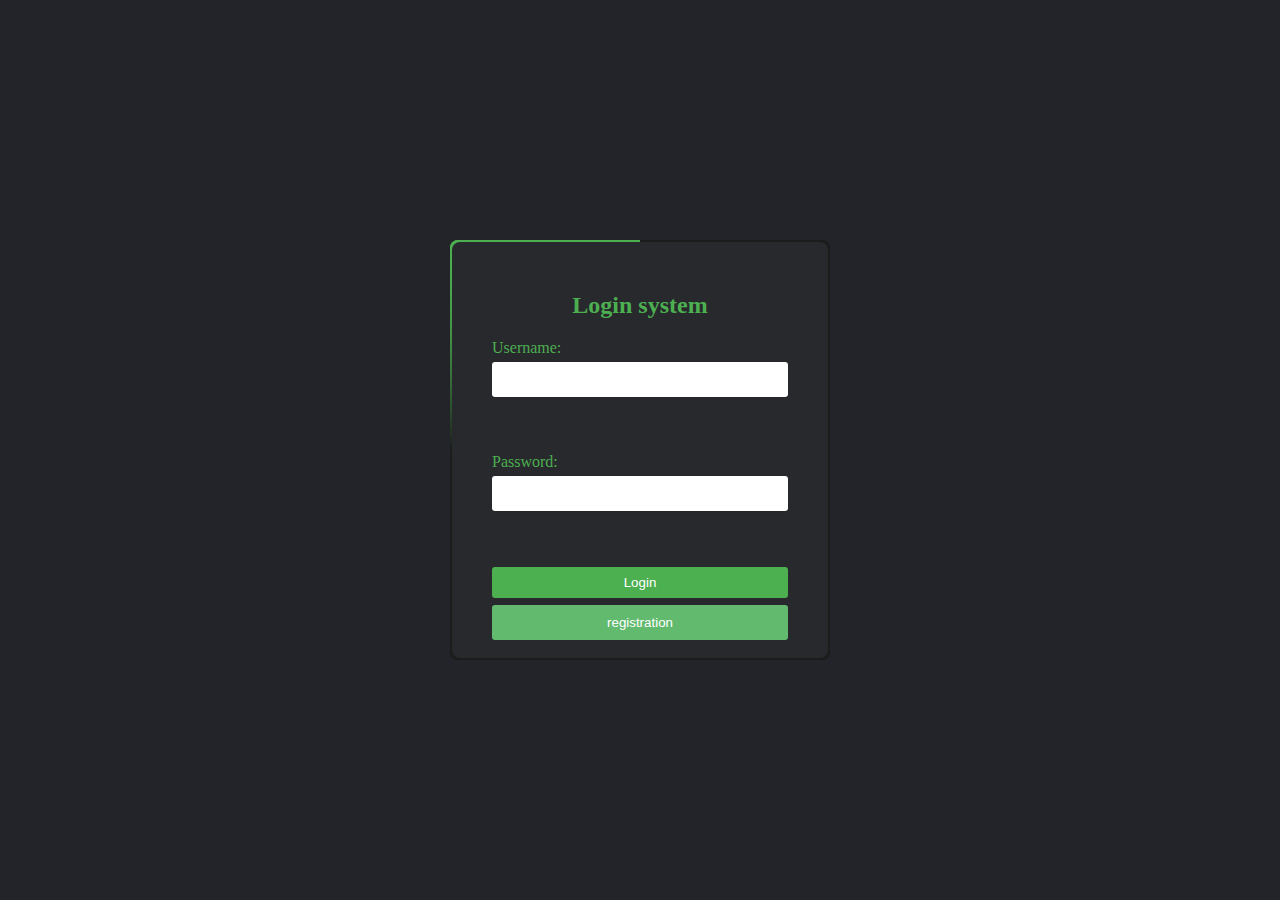
<file: index.html>
<!DOCTYPE html>
<html>
  <head>
        <link rel="stylesheet" href="css/style.css">

    <title>Login Page</title>
  </head>
  <body>
          <div class="box">
    <form>
    <h2>Login system</h2>
      <label for="username">Username:</label>
      <input type="text" id="username" name="username"><br><br>
      <label for="password">Password:</label>
      <input type="password" id="password" name="password"><br><br>
      <input type="button" value="Login" onclick="checkLogin()">
      <input type="button" value="registration" onclick="ror()">
    </form>
</div>
    <script src="js/Login.js"></script>
   
  </body>
</html>
</file>
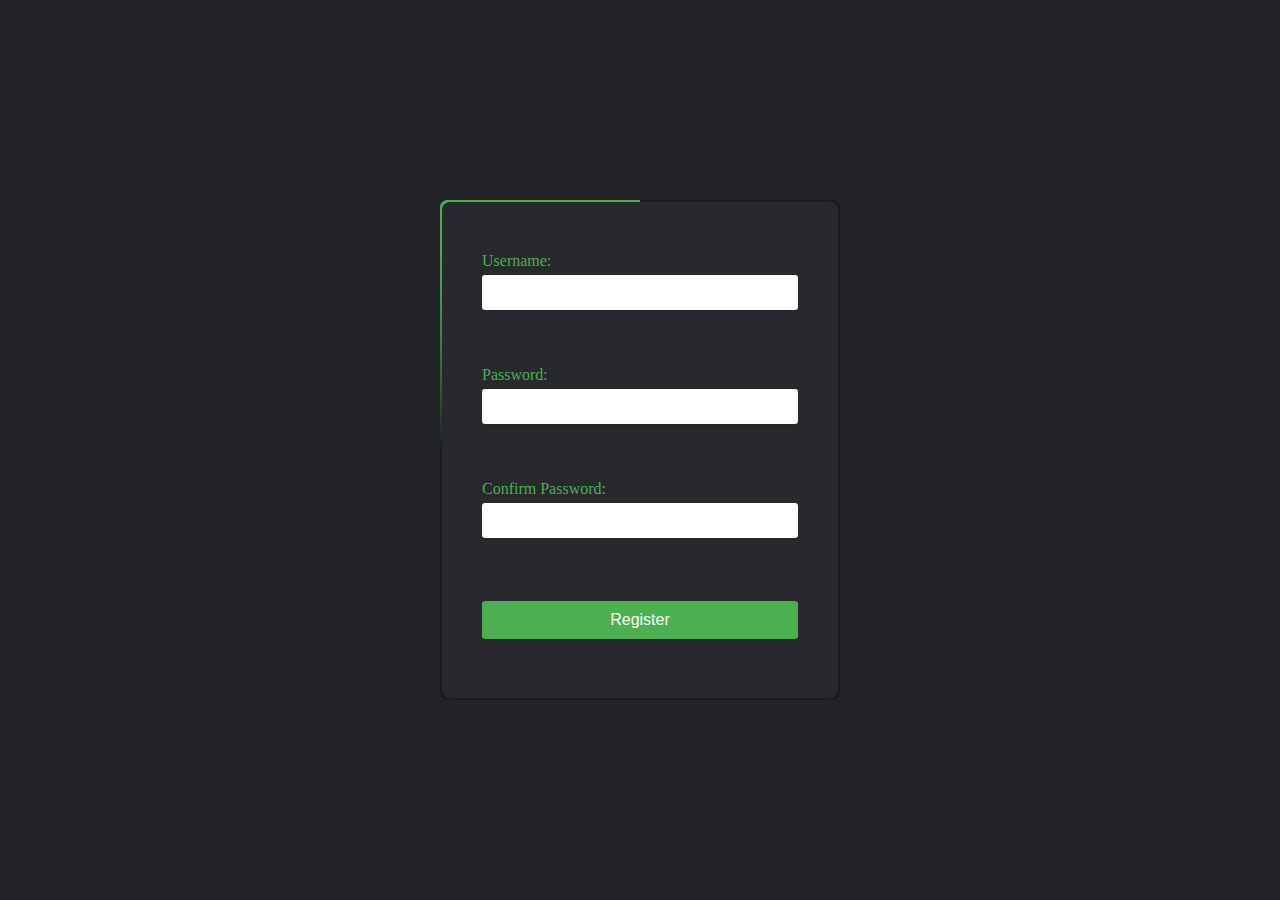
<file: registration.html>
<!DOCTYPE html>
<html>
  <head>
    <link rel="stylesheet" href="css/Registration.css">
    <title>Registration Page</title>
  </head>
  <body>
    <div class="box">
      <h2>Registration</h2>
      <form>
        <label for="username">Username:</label>
        <input type="text" id="username" name="username"><br><br>
        <label for="password">Password:</label>
        <input type="password" id="password" name="password"><br><br>
        <label for="confirm-password">Confirm Password:</label>
        <input type="password" id="confirm-password" name="confirm-password"><br><br>
        <input type="button" value="Register" onclick="register()">
      </form>
    </div>
       <script src="js/Login.js"></script>
  </body>
</html>
</file>
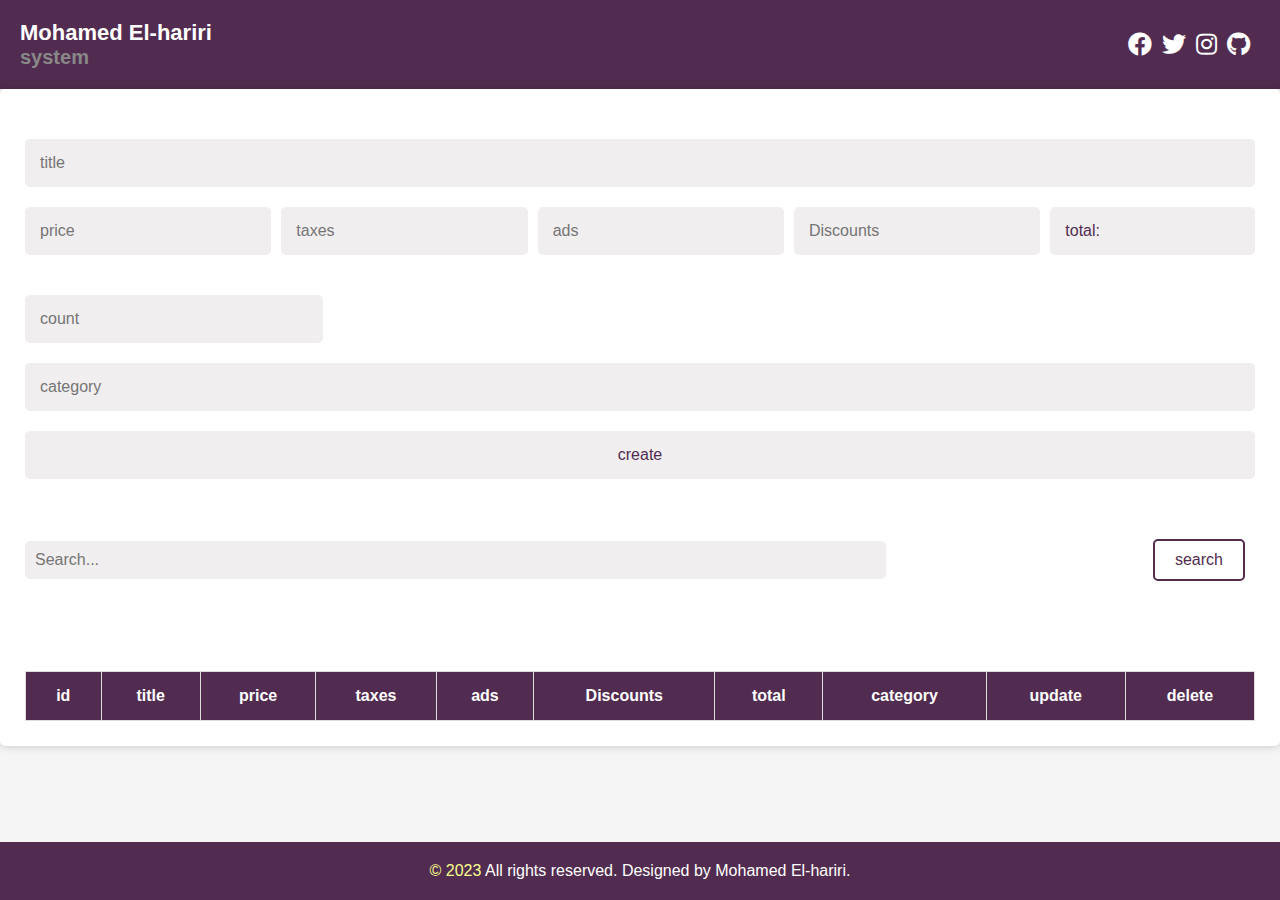
<file: System.html>
<!DOCTYPE html>
<html lang="en">
<head>
  <meta charset="UTF-8">
  <meta name="viewport" content="width=device-width, initial-scale=1.0">
  <link rel="stylesheet" href="css/index.css">
        	<!-- إضافة رموز الشبكات الاجتماعية -->
	<link rel="stylesheet" href="https://cdnjs.cloudflare.com/ajax/libs/font-awesome/5.15.4/css/all.min.css">

  <title>System </title>
</head>
<body>
  	<header>
		<div class="logo"><h2>Mohamed El-hariri</h2>
	    <p> system</p></div>

		<!-- إضافة رموز الشبكات الاجتماعية -->
		<div class="social-icons">
			<a href="https://www.facebook.com/ana.el7riri?mibextid=ZbWKwL"><i class="fab fa-facebook"></i></a>
			<a href="https://twitter.com/ehriri6?t=u1Ljh9RZDnaEw5MarQXHVQ&s=09"><i class="fab fa-twitter"></i></a>
			<a href="https://instagram.com/mohamed_elhriri6?igshid=ZDc4ODBmNjlmNQ=="><i class="fab fa-instagram"></i></a>
			<a href="https://github.com/Mohamed-El-hariri"><i class="fab fa-github"></i></a>
		</div>
	</header>
	<main>
  
	<div class="crud">
	  <div class="head">
	   
	  </div>
    <div class="inputs">
      <input placeholder="title" type="tixt" id="title">
      <div class="price">
 <input onkeyup="getTotal()" type="number" id="price" placeholder="price">
 <input onkeyup="getTotal()" type="number" id="taxes" placeholder="taxes">
<input onkeyup="getTotal()" type="number" id="ads" placeholder="ads">
<input onkeyup="getTotal()" type="number" id="Discounts" placeholder="Discounts">
<small id="total"></small>
      </div>
    <input placeholder="count" type="number" id="count">
     <input placeholder="category" type="tixt" id="category">
     <button id="submit">create</button>
    </div>
    <div class="outputs">
      <div class="searchblock">
 <input type="text" id="search" onkeyup="search()" placeholder="Search...">
 <div class="btnsearch">
   <button id="searchcategory">search</button>
 </div>
      </div>
      
    </div>
    <div id="deleteAll"></div>
    <table> 
    <tr>
 <th>id</th>
 <th>title</th>
 <th>price</th>
 <th>taxes</th>
 <th>ads</th>
 <th>Discounts</th>
  <th>total</th>
 <th>category</th>
 <th>update</th>
 <th>delete</th>
        
      </tr>
      <tbody id="tbody">

        <tbody>
    </table>
	</div>
		</main>
	<footer id="footer">
		<!-- إضافة نص حقوق الملكية -->
		<p><span>&copy; 2023 </span> All rights reserved. Designed by Mohamed El-hariri.</p>
	</footer>
	<!-- End Table -->
	  <script src="js/index.js"></script>
</body>
</html>
</file>
<file: css/style.css>
* {
  box-sizing: border-box;
  margin: 0;
  padding: 0;
}

body {
  display: flex;
	justify-content: center;
	align-items: center;
	min-height: 100vh;
	flex-direction: column;
	background: #23242a;
}

h2 {
  text-align: center;
  color: #444;
  margin-bottom: 20px;
}

.box {
  position: relative;
	width: 380px;
	height: 420px;
	background: #1c1c1c;
	border-radius: 8px;
	overflow: hidden;
}
.box::before 

{

	content: '';
	z-index: 1;
	position: absolute;
	top: -50%;
	left: -50%;
	width: 380px;
	height: 420px;
	transform-origin: bottom right;
	background: linear-gradient(0deg,transparent,#4CAF50,#3fdd91);
	animation: animate 6s linear infinite;
}
.box::after 
{
	content: '';
	z-index: 1;
	position: absolute;
	top: -50%;
	left: -50%;
	width: 380px;
	height: 420px;
	transform-origin: bottom right;
	background: linear-gradient(0deg,transparent,#4CAF50,#3fdd91);
	animation: animate 6s linear infinite;
	animation-delay: -3s;
}
@keyframes animate 
{
	0%
	{
		transform: rotate(0deg);
	}
	100%
	{
		transform: rotate(360deg);
	}
}
form 
{
	position: absolute;
	inset: 2px;
	background: #28292d;
	padding: 50px 40px;
	border-radius: 8px;
	z-index: 2;
	display: flex;
	flex-direction: column;
}

label {
  display: block;
  color: #4CAF50;
  margin-bottom: 5px;
}

input[type="text"],
input[type="password"] {
  width: 100%;
  padding: 10px;
  margin-bottom: 20px;
  border-radius: 3px;
  border: none;
  box-shadow: 0 1px 2px rgba(0, 0, 0, 0.1);
}

input[type="button"] {
  display: block;
  width: 100%;
  padding: 8px;
  background-color: #4CAF50;
  color: #fff;
  border: none;
  border-radius: 3px;
  cursor: pointer;
}

input[type="button"]:hover {
  background-color: #3e8e41;
}
h2{
  color: #4CAF50;
}

input[type="button"]:last-child {
  display: block;
  width: 100%;
  padding: 10px;
  background-color: #62ba6f;
  color: #fff;
  margin-top:7px;
  border: none;
  border-radius: 3px;
  cursor: pointer;
}
input[type="button"]:last-child:hover {
  background-color: #36ae8c;
  color: #fff;
  border: 2px solid #522c50;
  
}
</file>
<file: css/Registration.css>
* {
  box-sizing: border-box;
  margin: 0;
  padding: 0;
}

body {
  display: flex;
	justify-content: center;
	align-items: center;
	min-height: 100vh;
	flex-direction: column;
	background: #23242a;
}

h2 {
  text-align: center;
  color: #444;
  margin-bottom: 20px;
}

.box {
  position: relative;
	width: 400px;
	height: 500px;
	background: #1c1c1c;
	border-radius: 8px;
	overflow: hidden;
}

.box::before {
  content: '';
  z-index: 1;
  position: absolute;
  top: -50%;
  left: -50%;
  width: 400px;
  height: 500px;
  transform-origin: bottom right;
  background: linear-gradient(0deg,transparent,#4CAF50,#3fdd91);
  animation: animate 6s linear infinite;
}

.box::after {
  content: '';
  z-index: 1;
  position: absolute;
  top: -50%;
  left: -50%;
  width: 400px;
  height: 500px;
  transform-origin: bottom right;
  background: linear-gradient(0deg,transparent,#4CAF50,#3fdd91);
  animation: animate 6s linear infinite;
  animation-delay: -3s;
}

@keyframes animate {
  0% {
    transform: rotate(0deg);
  }
  100% {
    transform: rotate(360deg);
  }
}

form 
{
	position: absolute;
	inset: 2px;
	background: #28292d;
	padding: 50px 40px;
	border-radius: 8px;
	z-index: 2;
	display: flex;
	flex-direction: column;
}

label {
  display: block;
  color: #4CAF50;
  margin-bottom: 5px;
}

input[type="text"],
input[type="password"],
input[type="email"] {
  width: 100%;
  padding: 10px;
  margin-bottom: 20px;
  border-radius: 3px;
  border: none;
  box-shadow: 0 1px 2px rgba(0, 0, 0, 0.1);
}

input[type="button"] {
  display: block;
  width: 100%;
  padding: 8px;
  background-color: #4CAF50;
  color: #fff;
  border: none;
  border-radius: 3px;
  cursor: pointer;
  font-size: 16px;
  transition: background-color 0.3s ease;
}

input[type="button"]:hover {
  background-color: #3e8e41;
}

input[type="button"]:last-child {
  display: block;
  width: 100%;
  padding: 10px;
  background-color: #4CAF50;
  color: #fff;
  margin-top: 7px;
  border: none;
  border-radius: 3px;
  cursor: pointer;
  font-size: 16px;
  transition: background-color 0.3s ease;
}

input[type="button"]:last-child:hover {
  background-color: #3e8e41;
}
</file>
<file: css/index.css>
* {
  box-sizing: border-box;
  margin: 0;
  padding: 0;
}

body {
  font-family: 'Segoe UI', sans-serif;
  background-color: #F5F5F5;
}

.crud {
/*  max-width: 800px;*/
  margin: 0 auto;
  padding: 25px;
  background-color: #fff;
  border-radius: 5px;
  box-shadow: 0 0 10px rgba(0,0,0,0.2);
}

.head {
  display: flex;
  justify-content: space-between;
  align-items: center;
  margin-bottom: 25px;
}

h2 {
  font-size: 22px;
  color: #fff;
}

.logo p {
  font-size: 20px;
  color: #888;
}

.inputs {
  margin-bottom: 40px;
}

.inputs input, .inputs button {
  padding: 15px;
  border: none;
  border-radius: 5px;
  margin-bottom: 20px;
  width: 100%;
  font-size: 16px;
  background-color: #f1eef0;
  color: #522c50;
}

.inputs input[type="number"] {
  width: calc(25% - 10px);
  margin-right: 10px;
}

.inputs input[type="text"], .inputs input[type="number"], .inputs button {
  display: inline-block;
}

.inputs input:focus {
  outline: none;
  border: 2px solid #522c50;
}

.price {
  display: flex;
  justify-content: space-between;
  align-items: center;
  margin-bottom: 20px;
}

.price small {
  font-size: 18px;
  color: #888;
}

.outputs {
  margin-bottom: 40px;
}

.searchblock {
  display: flex;
  justify-content: space-between;
  align-items: center;
  margin-bottom: 20px;
}

.searchblock input[type="text"] {
  width: 70%;
  padding: 10px;
  border: none;
  border-radius: 5px;
  font-size: 16px;
  background-color: #f1eef0;
  color: #522c50;
}

.btnsearch {
  display: flex;
  justify-content: center;
  align-items: center;
}

.btnsearch button {
  display: flex;
  justify-content: center;
  align-items: center;
  padding: 10px 20px;
  border: none;
  border-radius: 5px;
  cursor: pointer;
  transition: background-color 0.3s ease;
  font-size: 16px;
  margin-left: 10px;
}

.btnsearch button:first-child {
  margin-right: 10px;
  background-color: #522c50;
  color: #fff;
}

.btnsearch button:last-child {
  background-color: #fff;
  color: #522c50;
  border: 2px solid #522c50;
}

.btnsearch button:hover {
  background-color: #522c50;
  color: #fff;
}

table {
  width: 100%;
  border-collapse: collapse;
}

table th, table td {
  border: 1px solid #ddd;
  padding: 15px;
  text-align: center;
}

table th {
  background-color: #522c50;
  color: #fff;
}

table tr:nth-child(even) {
  background-color: #f1eef0;
}

table tr:hover {
  background-color: #ddd;
}

table td.actions button {
  background-color: #FFA07A;
  color: #fff;
  border: none;
  border-radius: 5px;
  padding: 10px 20px;
  cursor: pointer;
  transition: background-color 0.3s ease;
}

table td.actions button:hover {
  background-color: #FF6347;
}

#deleteAll {
  width: 100%;
  height: 30px ;
  text-align: center;
  margin-bottom: 20px;
  transition: 0.5s;
}

.alert {
  background-color: #FFA07A;
  color: #fff;
  border-radius: 5px;
  padding: 15px 30px;
  margin-bottom: 20px;
  font-size: 18px;
}

.alert.success {
  background-color: #228B22;
}
button {
  background-color: #522c50;
  color: #fff;
  border: 2px solid #522c50;
  border-radius: 10px 10px 10px 4px;
  transition: 0.9s;

}

button:hover {
  background-color: #fff;
  color: #522c50;
}
#total{
  padding: 15px;
  border: none;
  border-radius: 5px;
  margin-bottom: 20px;
  width: 20%;
  font-size: 16px;
  background-color: #f1eef0;
  color: #522c50;
}
#total:before {
  content: 'total:';
}
/* إعدادات الرأس */
header {
	background-color: #522c50;
	color: #fff;
	display: flex;
	justify-content: space-between;
	align-items: center;
	padding: 20px;
}

.logo {
	font-size: 24px;
	font-weight: bold;
}

/* إعدادات رموز الشبكات الاجتماعية */
.social-icons {
	display: flex;
}

.social-icons a {
	margin-right: 10px;
	color: #fff;
	font-size: 24px;
}

.social-icons a:hover {
	color: #29fd53;
}

/* إعدادات الذيل */
footer {
	background-color: #222;
	color: #fff;
	text-align: center;
	padding: 20px;
}
#footer {
	position: fixed;
	bottom: 0;
	left: 0;
	width: 100%;
	background-color:  #522c50;
	color: #fff;
	text-align: center;
	padding: 20px;
}
span{
  color:#f7fe8f;
}
/*Mohamed El-hariri */
/*  media quare */
@media screen and (max-width: 600px) {
  *{margin:0;
    padding:0 ;
  }
  .curd{
  width: 60%;
  margin: auto;
}
.head{
  text-align: center;
  text-transform: uppercase;
  margin: 10px 0;
}
.price {
  display: flex;
  justify-content: space-between;
  align-items: center;
  margin-bottom: 20px;
}

.price small {
  font-size: 18px;
  color: #888;
}

.outputs {
  margin-bottom: 40px;
}
#total{
  padding: 15px;
  border: none;
  border-radius: 5px;
  margin-bottom: 20px;
  width: 20%;
  font-size: 16px;
  background-color: #f1eef0;
  color: #522c50;
}
#total:before {
  content: 'total:';
}
button {
  background-color: #522c50;
  color: #fff;
  border: 2px solid #522c50;
  border-radius: 10px 10px 10px 4px;
  transition: 0.9s;

}

button:hover {
  background-color: #fff;
  color: #522c50;
}

}
</file>
